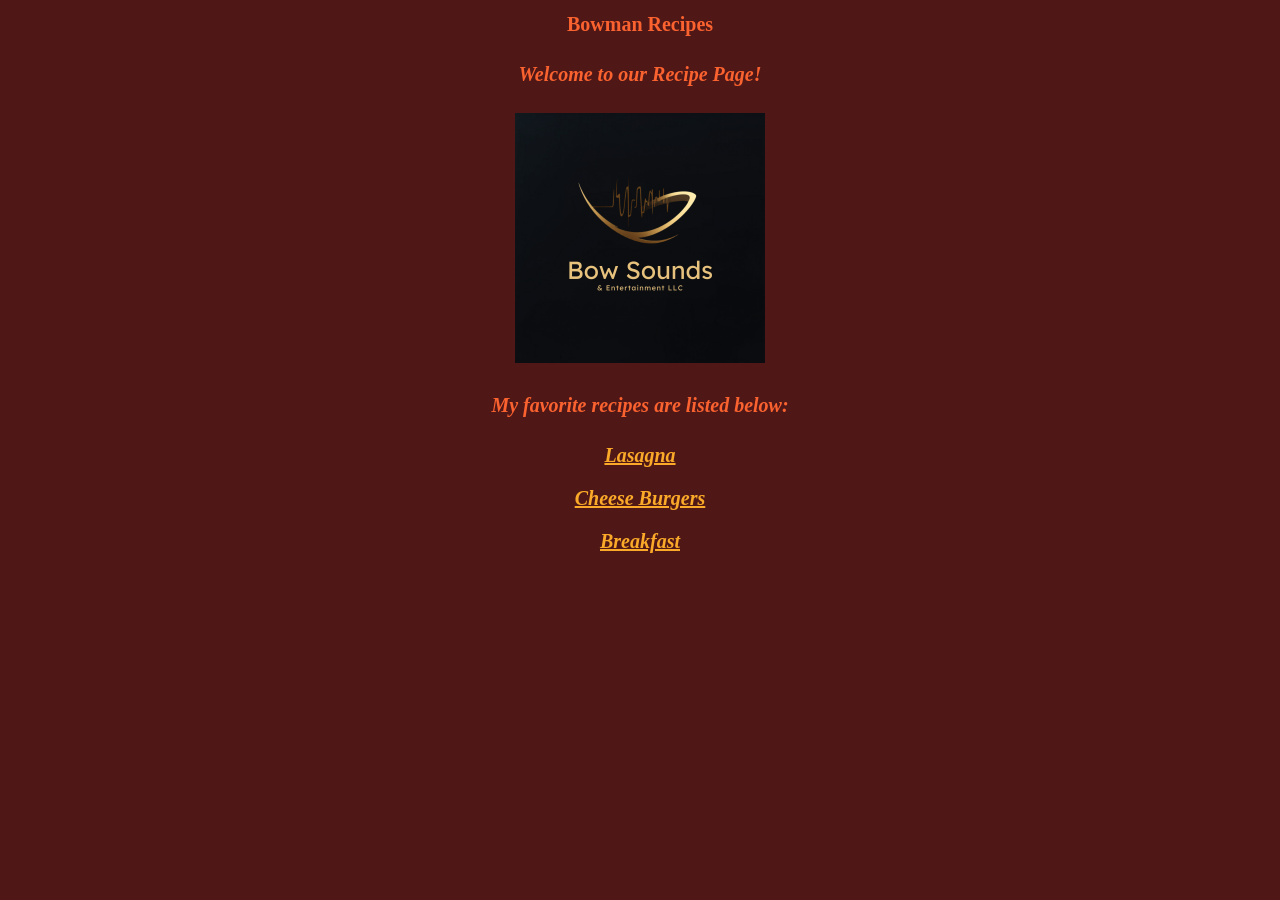
<file: index.html>
<!DOCTYPE html>
<html lang="en">
    <head>
        <meta charset="UTF-8">
        <meta name="viewport" content="width=device-width, initial-scale=1.0">

        <link rel="stylesheet" href="styles.css">

        
        <title>Odins Recipes</title>
    </head>
    <body>
        
        <h1>Bowman Recipes</h1></p>

        <p><em><h4>Welcome to our Recipe Page!</h4><em></p>

        <p> <img src="./Bowlogo.jpeg" alt="The Brand Logo" width="250" height="250"></p>

       

        <p><h4>My favorite recipes are listed below:</h4></p>
     
    
        
       <p> <a href="./Lasagna/lasagna.html" class="links">Lasagna</a></p>
        

      <p> <a href="./Burger/burger.html" class="links">Cheese Burgers</a></p>
        
        
      <p> <a href="./Breakfast/breakfast.html" class="links">Breakfast</a> </p>
        
        
    
    
    </body>
</html>
</file>
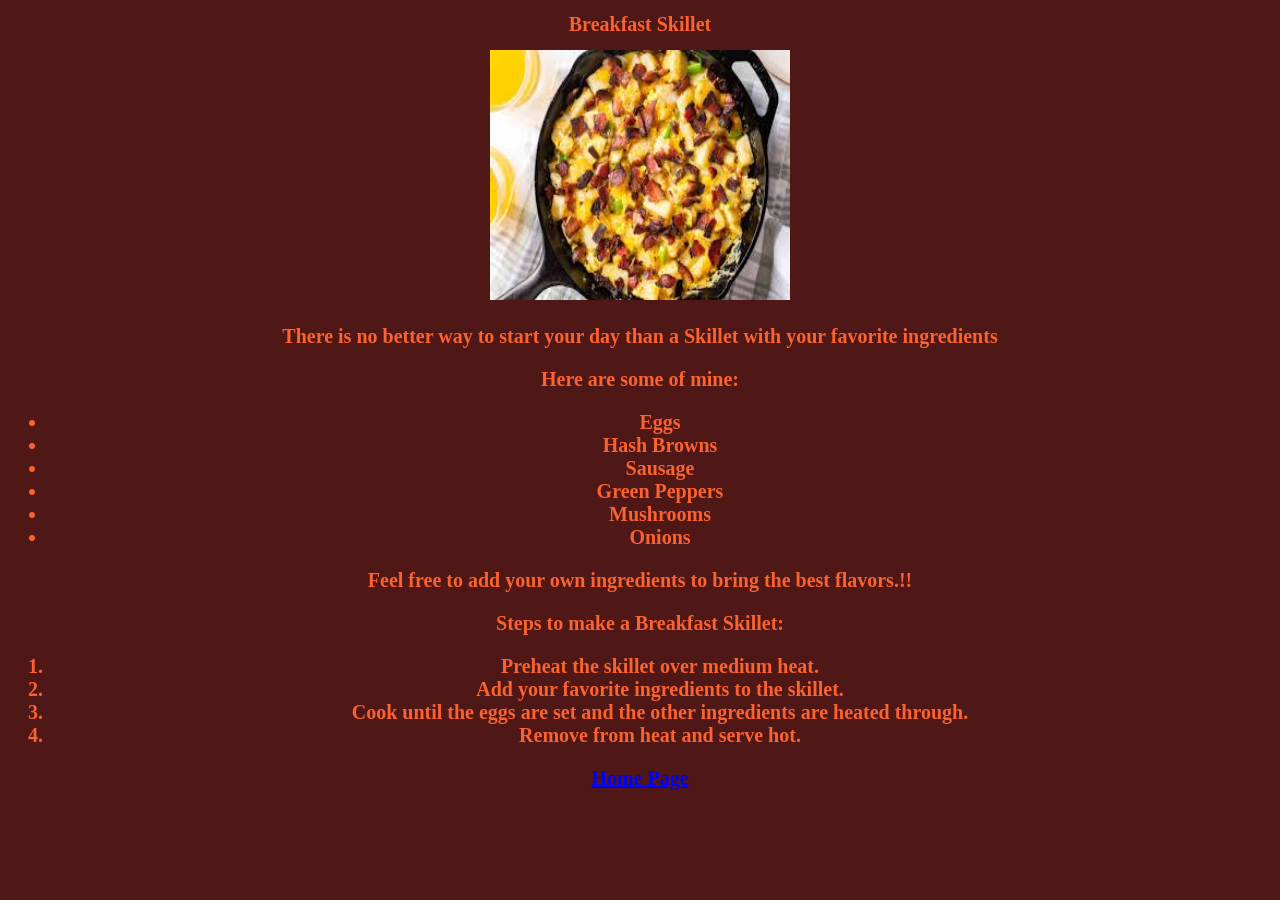
<file: Breakfast/breakfast.html>
<!DOCTYPE html>
<html lang="en">
<head>
    <meta charset="UTF-8">
    <meta name="viewport" content="width=device-width, initial-scale=1.0">
    <title>Breakfast</title>

    <link rel="stylesheet" href="../styles.css">


    </head>

<body>

    <h1>Breakfast Skillet</h1>

    <img src="./skillet.jpeg" alt="Breakfast Skillet" width="300" height="250">


    <p>There is no better way to start your day than a Skillet with your favorite ingredients </p>

    <p>
        <h3><strong>Here are some of mine:</h3></p></strong>

    <p> <ul>
            <li>Eggs</li>
            <li>Hash Browns</li>
            <li>Sausage</li>
            <li>Green Peppers</li>
            <li>Mushrooms</li>
            <li>Onions</li>
    </ul>
</p>

<p>
    Feel free to add your own ingredients to bring the best flavors.!!
</p>


<p>
<h3><strong>Steps to make a Breakfast Skillet:</strong></h3>
    <ol>
        <li>Preheat the skillet over medium heat.</li>
        <li>Add your favorite ingredients to the skillet.</li>
        <li>Cook until the eggs are set and the other ingredients are heated through.</li>
        <li>Remove from heat and serve hot.</li>

    </ol>




<p> <a href="../index.html" class="home-link">Home Page</a></p>
</body>
</html>
</file>
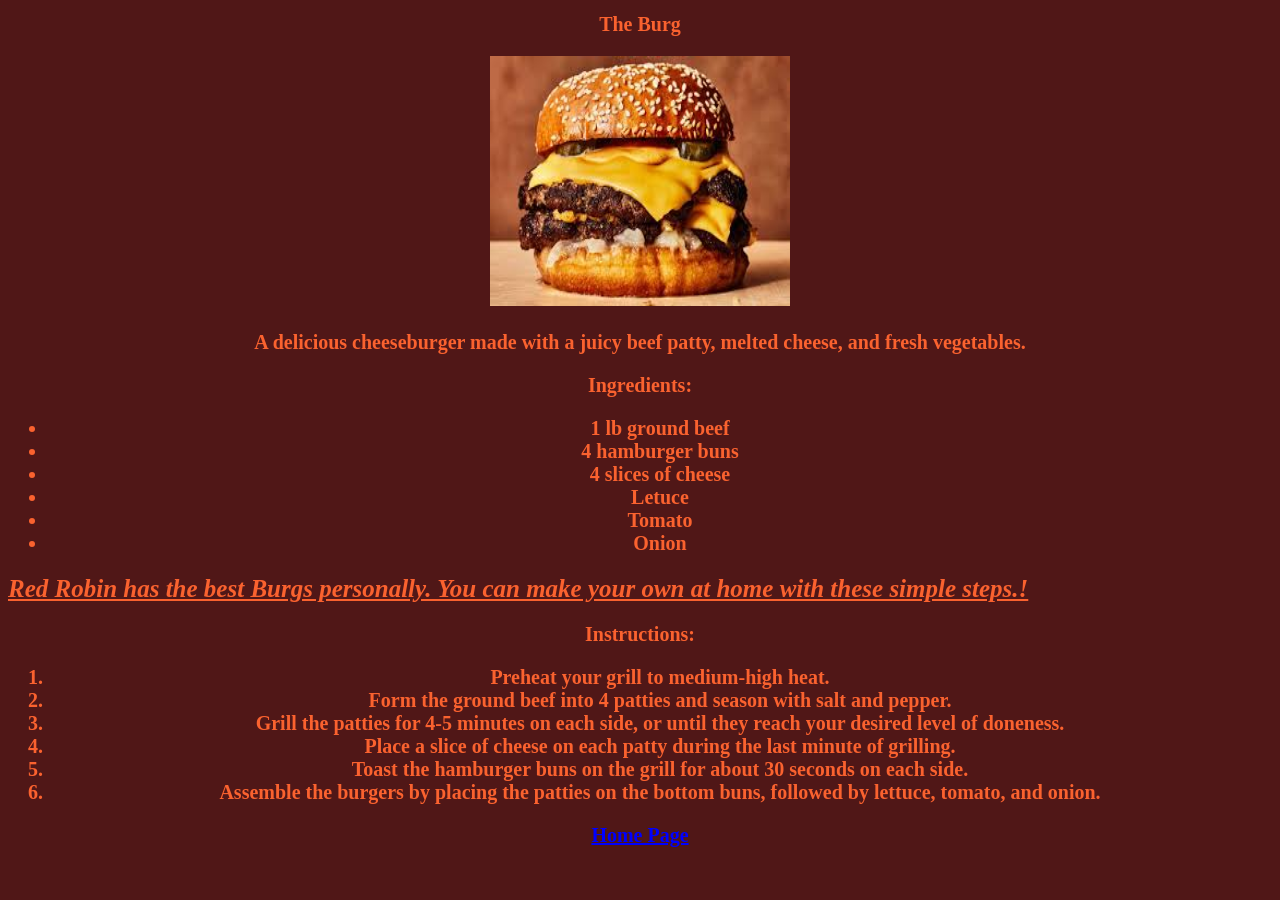
<file: Burger/burger.html>
<!DOCTYPE html>
<html lang="en">
<head>
    <meta charset="UTF-8">
    <meta name="viewport" content="width=device-width, initial-scale=1.0">
    <title>Cheeseburger</title>


    <link rel="stylesheet" href="../styles.css">
    
    
    
</head>
<body>

    <h1>The Burg</h1>
<p>
    <img src="./burger.jpeg" alt="Cheeseburger" width="300" height="250">
</p>
    <div>
        A delicious cheeseburger made with a juicy beef patty, melted cheese, and fresh vegetables.</p>
</div>
    <h3><strong>Ingredients:</strong></h3>
    <ul>
        <li>1 lb ground beef</li>
        <li>4 hamburger buns</li>
        <li>4 slices of cheese</li>
        <li>Letuce</li>
        <li>Tomato</li>
        <li>Onion</li>
    </ul>
</p>
<div class="main">Red Robin has the best Burgs personally. You can make your own at home with these simple steps.!

    </div>
<p></p>
<h3><strong>Instructions:</strong></h3>
<p>
    <ol>
        <li>Preheat your grill to medium-high heat.</li>
        <li>Form the ground beef into 4 patties and season with salt and pepper.</li>
        <li>Grill the patties for 4-5 minutes on each side, or until they reach your desired level of doneness.</li>
        <li>Place a slice of cheese on each patty during the last minute of grilling.</li>
        <li>Toast the hamburger buns on the grill for about 30 seconds on each side.</li>
        <li>Assemble the burgers by placing the patties on the bottom buns, followed by lettuce, tomato, and onion.</li>
    </ol>
</p>
</body>
<body> 

      <a href="../index.html" class="home-link">Home Page</a>

</body>
</html>
</file>
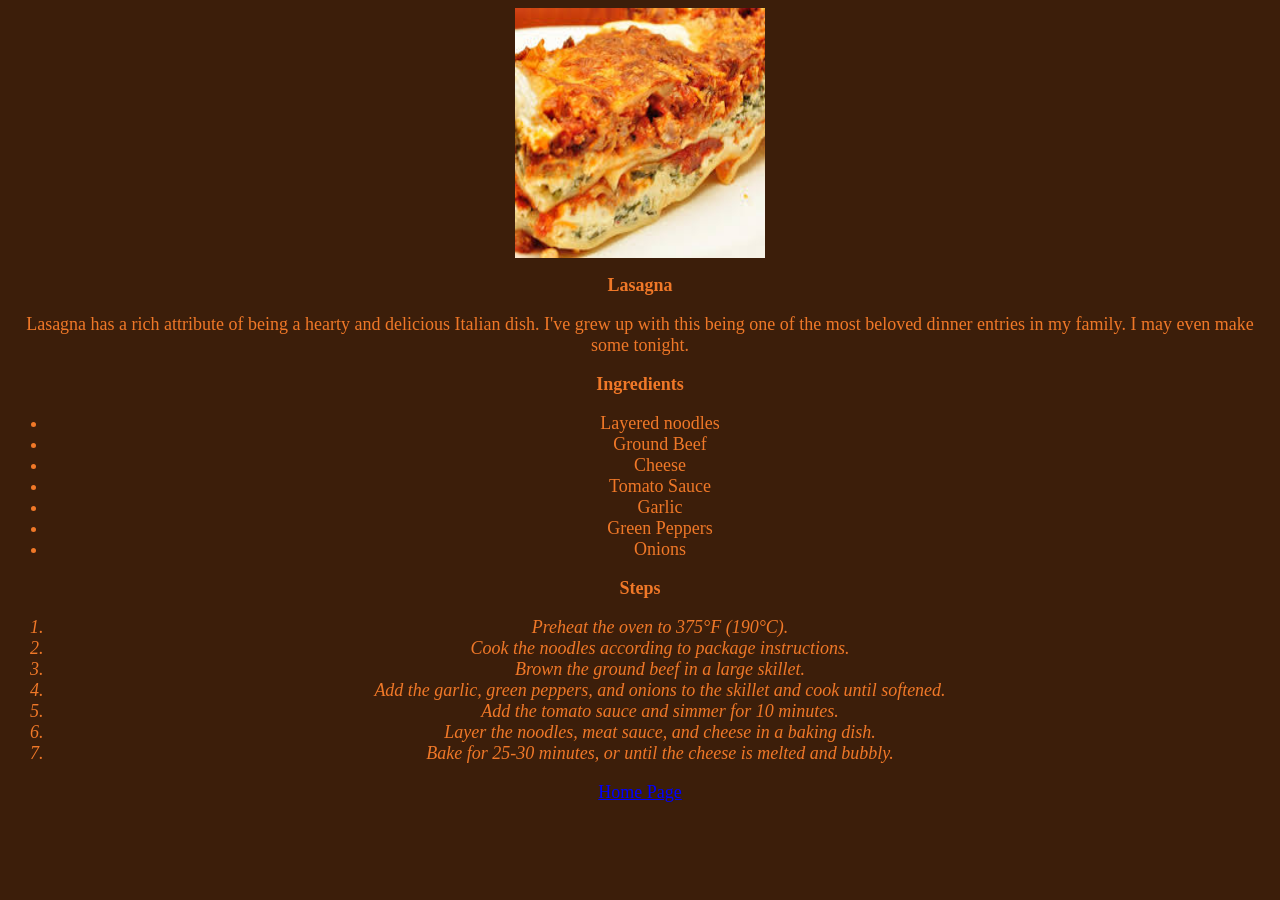
<file: Lasagna/lasagna.html>
<!DOCTYPE html>
<html lang="en">
<head>

    <meta charset="UTF-8">
    <meta name="viewport" content="width=device-width, initial-scale=1.0">
   
   <style>
    * { 
    background-color: rgb(60, 30, 10);
    color: rgb(240, 120, 40);
    font-size: 18px;
    text-align: center;

    }
    
        .home-link {
            color: blue;
            text-decoration: underline;
        }

     </style>
    
    <title>Lasagna</title>
    
</head>
<body>
   
    <img src="./lasagna.jpeg" alt="Lasagna"
    width="250" height="250">

    <h1>Lasagna</h1>

    <p>
        Lasagna has a rich attribute of being a hearty and delicious Italian dish. I've grew up with this being one of the most beloved dinner entries in my family. I may even make some tonight.

    </p><p>

    </p>
<h1>Ingredients</h1>
<p>

</p>
<ul>
    <li>Layered noodles</li>
    <li>Ground Beef</li>
    <li>Cheese</li>
    <li>Tomato Sauce</li>
    <li>Garlic</li>
    <li>Green Peppers</li>
    <li>Onions</li>

</ul>
<p></p>

<h1><strong>Steps</strong></h1>
<p>

</p>
<ol><em>
    <li>Preheat the oven to 375°F (190°C).</li>
    <li>Cook the noodles according to package instructions.</li>
    <li>Brown the ground beef in a large skillet.</li>
    <li>Add the garlic, green peppers, and onions to the skillet and cook until softened.</li>
    <li>Add the tomato sauce and simmer for 10 minutes.</li>
    <li>Layer the noodles, meat sauce, and cheese in a baking dish.</li>
    <li>Bake for 25-30 minutes, or until the cheese is melted and bubbly.</li>
</em></ol>
<p>

</p>


<a href="../index.html" class="home-link">Home Page</a>


 

    </body>

    </html>
</file>
<file: styles.css>
*  {
    background-color: rgb(80, 23, 23);
    font-size: 20px;
    text-align: center;
    color: rgb(250, 98, 47);
    font-weight: bold;
   }

  
   .links {
    color: rgb(250, 170, 40);
   }


   .home-link {
    color: blue;
    text-decoration: underline;
   }

   .main { 
    
    font-size: 25px;
    text-align: left;
    color: rgb(250, 98, 47);
    font-style: italic;
    text-decoration: underline;
    font-weight:inherit
   }
</file>
